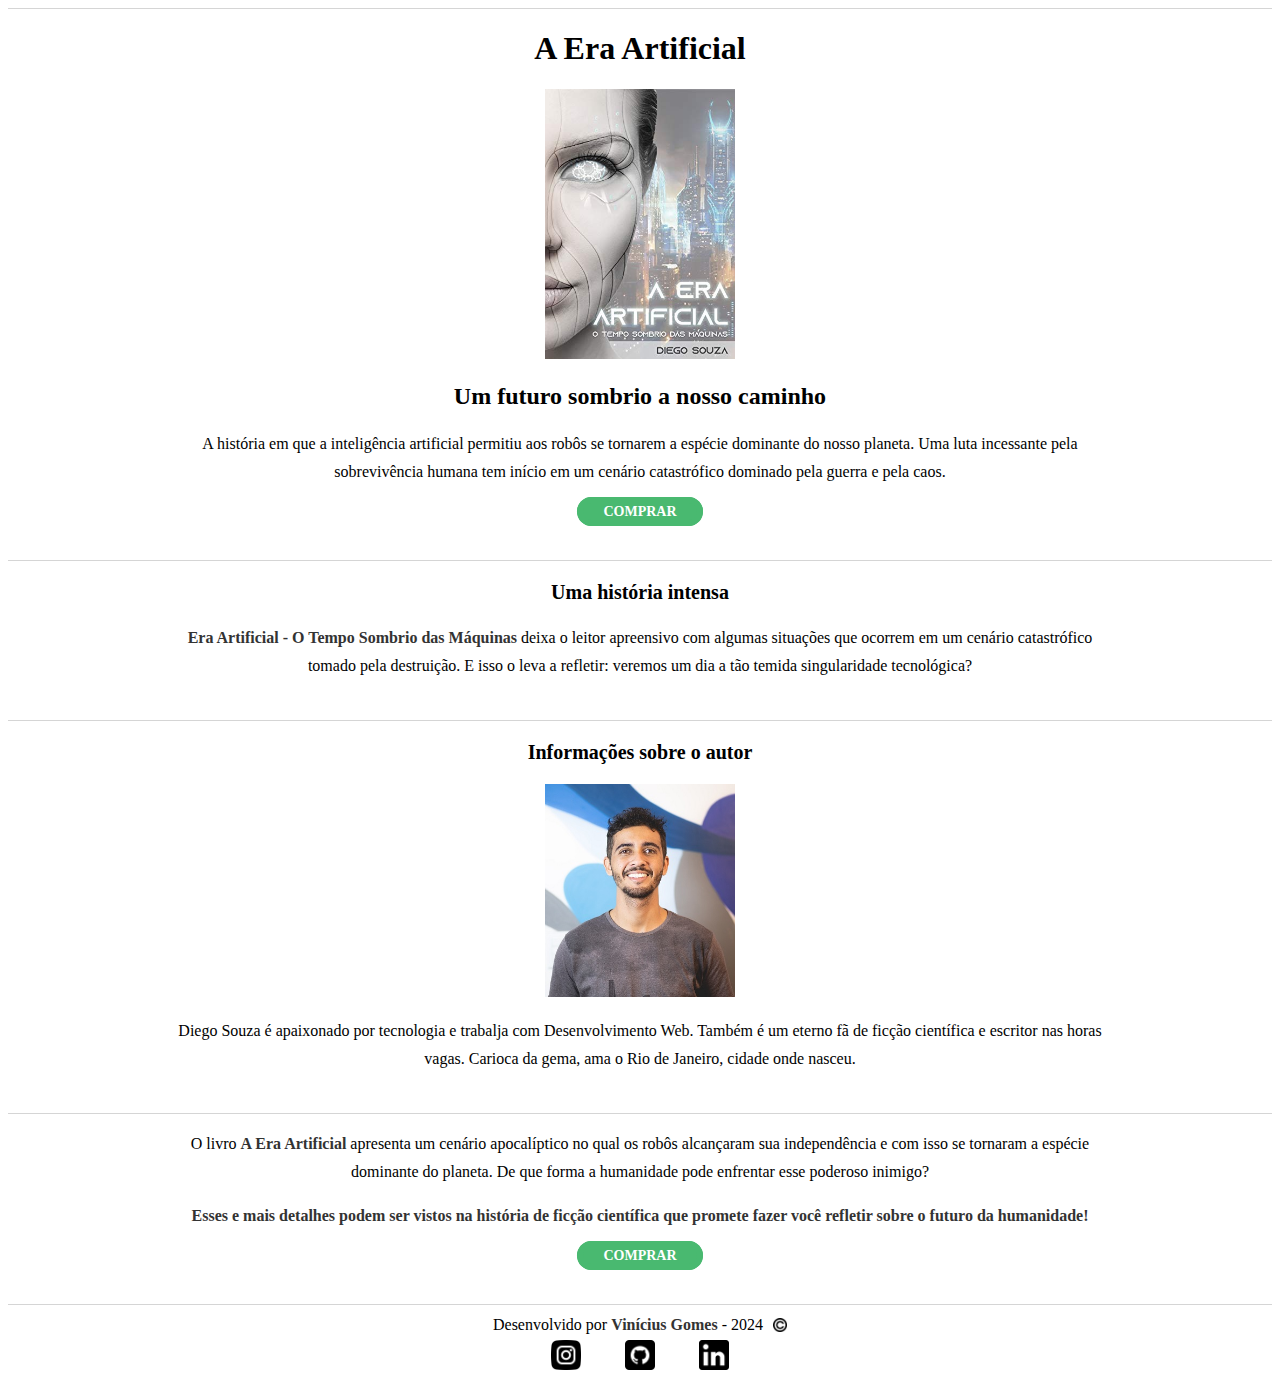
<file: index.html>
<!DOCTYPE html>
<html lang="en">
  <head>
    <meta charset="UTF-8" />
    <meta
      name="descritption"
      content="A guerra entre homens e robôs que mudou drasticamente a vida na terra."
    />
    <meta name="viewport" content="width=device-width, initial-scale=1.0" />
    <title>Livro: A Era artificial</title>
    <link rel="stylesheet" href="../Css/style.css" />
  </head>
  <body>
    <div>
      <h1>A Era Artificial</h1>
      <img src="../Assets/capa-livro.jpg" alt="livro A Era Artificial" />
      <h2>Um futuro sombrio a nosso caminho</h2>
      <p class="paragraph">
        A história em que a inteligência artificial permitiu aos robôs se
        tornarem a espécie dominante do nosso planeta. Uma luta incessante pela
        sobrevivência humana tem início em um cenário catastrófico dominado pela
        guerra e pela caos.
      </p>
      <a class="button" href="https://amzn.to/3bXy1g9" target="_blank"
        >COMPRAR</a
      >
    </div>

    <div class="second">
      <h3>Uma história intensa</h3>
      <p class="paragraph">
        <span>Era Artificial - O Tempo Sombrio das Máquinas</span> deixa o
        leitor apreensivo com algumas situações que ocorrem em um cenário
        catastrófico tomado pela destruição. E isso o leva a refletir: veremos
        um dia a tão temida singularidade tecnológica?
      </p>
    </div>

    <div>
      <h3>Informações sobre o autor</h3>
      <img src="../Assets/autor.jpg" alt="Autor Diego Souza" />
      <p class="paragraph">
        Diego Souza é apaixonado por tecnologia e trabalja com Desenvolvimento
        Web. Também é um eterno fã de ficção científica e escritor nas horas
        vagas. Carioca da gema, ama o Rio de Janeiro, cidade onde nasceu.
      </p>
    </div>

    <div>
      <p class="paragraph">
        O livro <span>A Era Artificial</span> apresenta um cenário apocalíptico
        no qual os robôs alcançaram sua independência e com isso se tornaram a
        espécie dominante do planeta. De que forma a humanidade pode enfrentar
        esse poderoso inimigo?
      </p>

      <p class="paragraph">
        <span
          >Esses e mais detalhes podem ser vistos na história de ficção
          científica que promete fazer você refletir sobre o futuro da
          humanidade!</span
        >
      </p>

      <a class="button" href="https://amzn.to/3bXy1g9" target="_blank"
        >COMPRAR</a
      >
    </div>

    <div class="rodape">
      <div class="dev">
        <p>Desenvolvido por <span>Vinícius Gomes</span> - 2024</p>
        <img class="copyright" src="../Assets/copyright.png" alt="" />

      </div>
      <a href="https://www.instagram.com/vinni_gomes.dev/" target="_blank"
        ><img class="redes" src="../Assets/instagram.png" alt="logo-insta"
      /></a>
      <a href="https://github.com/gomesvini" target="_blank"
        ><img class="redes" src="../Assets/github.png" alt="logo-insta"
      /></a>
      <a href="https://www.linkedin.com/in/vini-gomes/" target="_blank"
        ><img class="redes" src="../Assets/linkedin.png" alt="logo-insta"
      /></a>
    </div>
  </body>
</html>
</file>
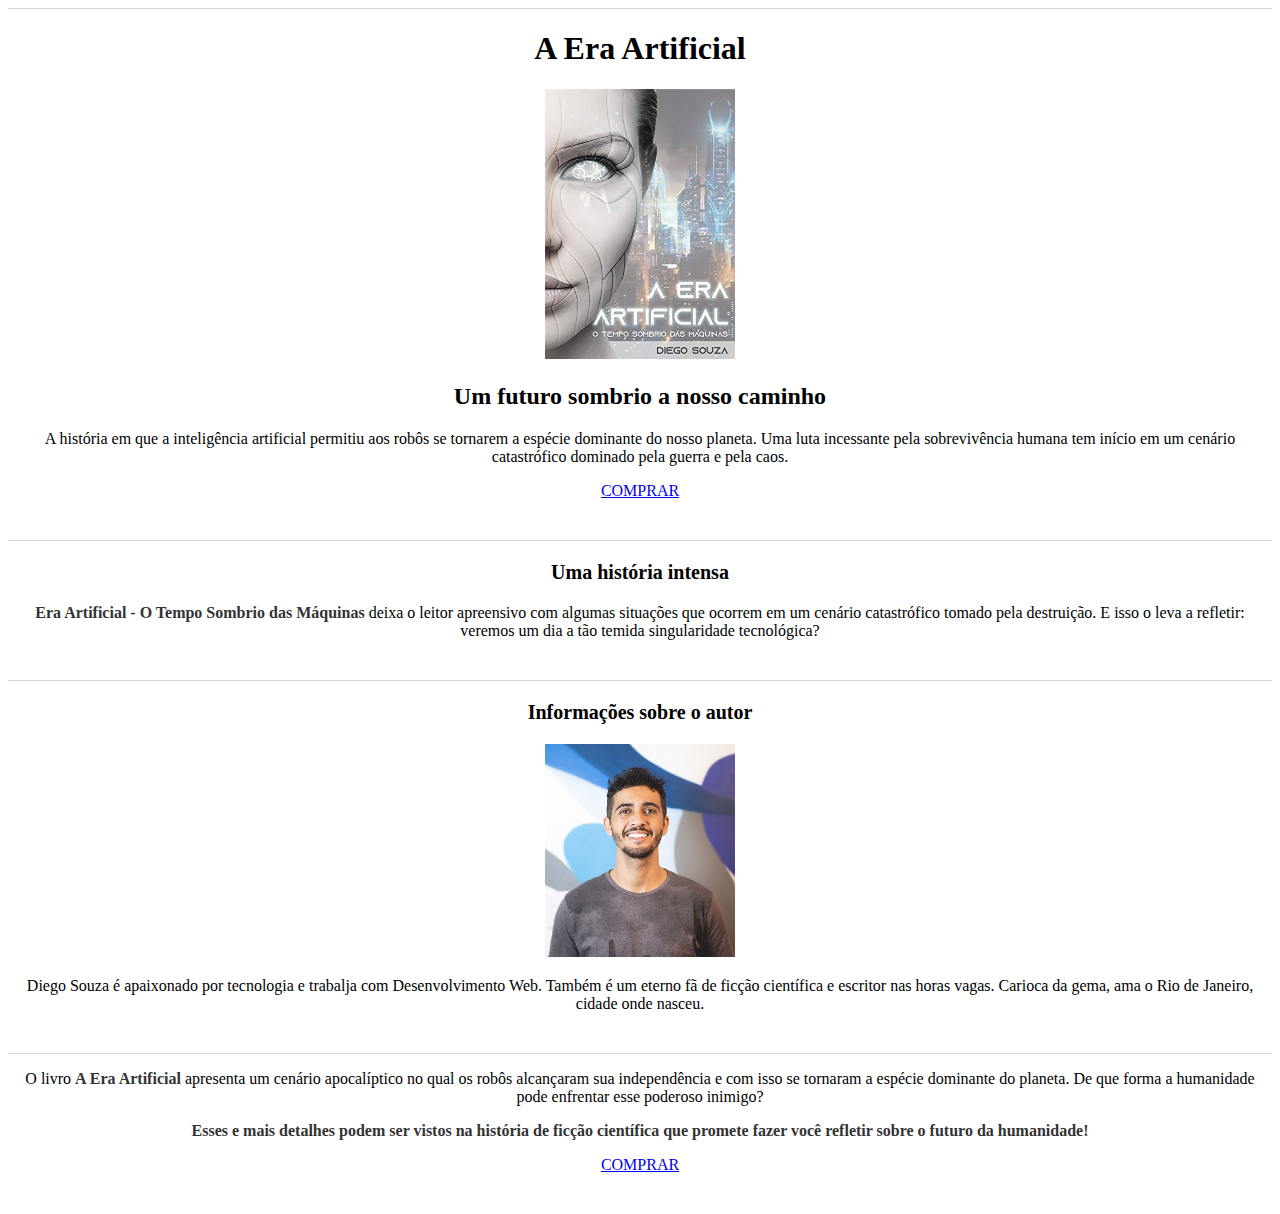
<file: Html/index.html>
<!DOCTYPE html>
<html lang="en">
  <head>
    <meta charset="UTF-8" />
    <meta
      name="descritption"
      content="A guerra entre homens e robôs que mudou drasticamente a vida na terra."
    />
    <meta name="viewport" content="width=device-width, initial-scale=1.0" />
    <title>Livro: A Era artificial</title>
    <link rel="stylesheet" href="../Css/style.css" />
  </head>
  <body>
    <div>
      <h1>A Era Artificial</h1>
      <img src="../Assets/capa-livro.jpg" alt="livro A Era Artificial" />
      <h2>Um futuro sombrio a nosso caminho</h2>
      <p>
        A história em que a inteligência artificial permitiu aos robôs se
        tornarem a espécie dominante do nosso planeta. Uma luta incessante pela
        sobrevivência humana tem início em um cenário catastrófico dominado pela
        guerra e pela caos.
      </p>
      <a href="https://amzn.to/3bXy1g9" target="_blank">COMPRAR</a>
    </div>

    <div class="second">
      <h3>Uma história intensa</h3>
      <p>
        <span>Era Artificial - O Tempo Sombrio das Máquinas</span> deixa o
        leitor apreensivo com algumas situações que ocorrem em um cenário
        catastrófico tomado pela destruição. E isso o leva a refletir: veremos
        um dia a tão temida singularidade tecnológica?
      </p>
    </div>

    <div>
      <h3>Informações sobre o autor</h3>
      <img src="../Assets/autor.jpg" alt="Autor Diego Souza" />
      <p>
        Diego Souza é apaixonado por tecnologia e trabalja com Desenvolvimento
        Web. Também é um eterno fã de ficção científica e escritor nas horas
        vagas. Carioca da gema, ama o Rio de Janeiro, cidade onde nasceu.
      </p>
    </div>

    <div>
        <p>O livro <span>A Era Artificial</span> apresenta um cenário apocalíptico no qual os robôs alcançaram sua independência e com isso se tornaram a espécie dominante do planeta. De que forma a humanidade pode enfrentar esse poderoso inimigo?</p>

        <p><span>Esses e mais detalhes podem ser vistos na história de ficção científica que promete fazer você refletir sobre o futuro da humanidade!</span></p>

        <a href="https://amzn.to/3bXy1g9" target="_blank">COMPRAR</a>
    </div>
  </body>
</html>
</file>
<file: Css/style.css>
div{
    text-align: center;
    font-family: 'Tahoma';
    border-top: 1px solid #d5d5d5;
    margin-bottom: 40px;
}


h2{
    font-size: 24px;
}

h3{
    font-size: 20px;    
    
}

.redes{
    width: 30px;
    margin: 0 20px;
}

.rodape {
    padding: 10px 20px;
    height: 5px;
}

.copyright{
    width: 14px;
}

.dev{
    display: flex;
    align-items: center;
    width: max-content;
    margin: 0 auto 5px auto;
    border: none;
    height: 20px;
}

.paragraph{
    text-align: center;
    line-height: 28px;
    width: 930px;
    margin-left: auto;
    margin-right: auto;
}

span{
    font-weight: bold;
    color: #333
}

.button{
    background-color: #49B970;
    text-decoration: none;
    color: #fff;
    border-radius: 15px;
    border: 1px solid #49B970;
    border-width: 6px;
    padding: 1px 20px;
    font-weight: bold;
    font-size: 14px;
}

img{
    width: 190px;
}

.copyright{
    margin-left: 10px;
}
</file>
